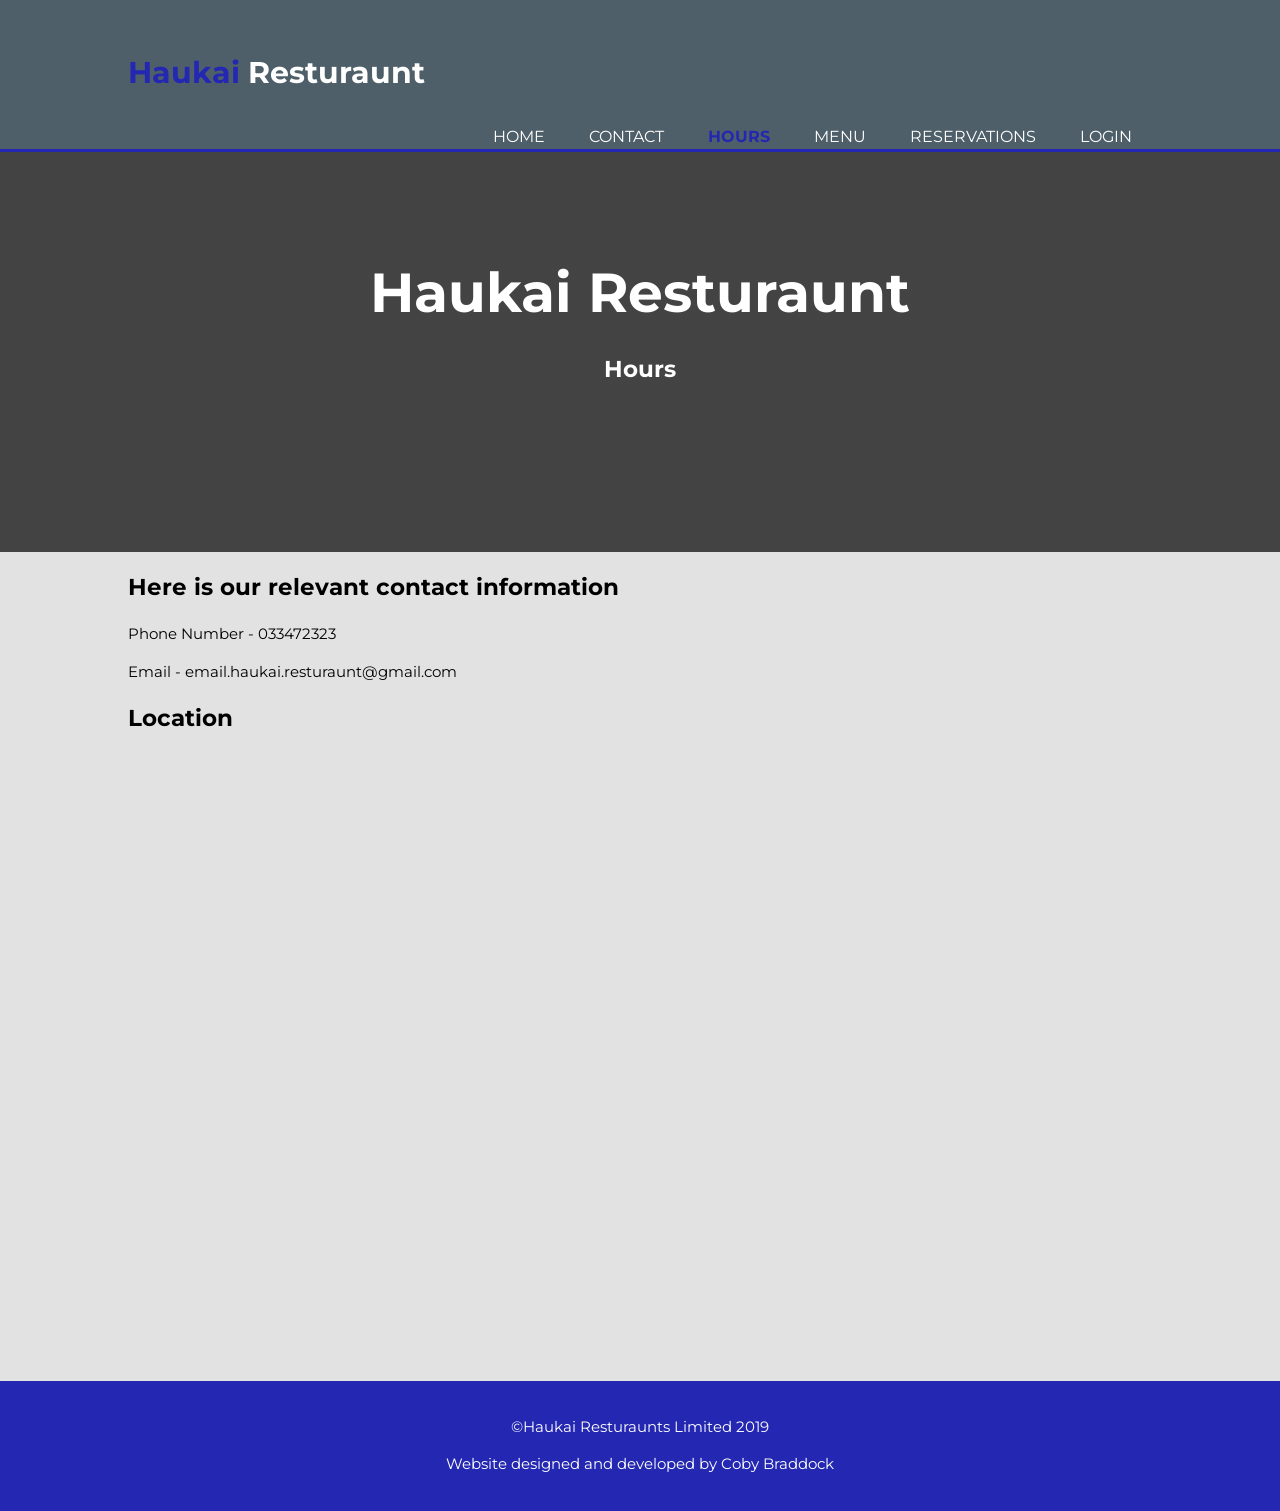
<file: index.html>
<!DOCTYPE html>
<html lang="en">
<head>
    <meta charset="UTF-8">
    <meta name="viewport" content="width=
    , initial-scale=1.0">
    <meta http-equiv="X-UA-Compatible" content="ie=edge">
    <link rel="stylesheet" type="text/css" href="/css/styles.css">


    <!-- Global Site Tag (gtag.js) - Google Analytics -->
    <script async src="https://www.googletagmanager.com/gtag/js?id=UA-142126205-1"></script>
    <script>
    window.dataLayer = window.dataLayer || [];
    function gtag(){dataLayer.push(arguments);}
    gtag('js', new Date());
    gtag('config', 'UA-142126205-1');
    </script>


    <title>Haukai Resturaunt - Hours</title>
</head>
<body>
    <header>
        <div class="container">
            <div id="branding">
                <h1><span class="highlight">Haukai </span>Resturaunt</h1>
            </div>
            <nav>
                <ul>
                    <li><a href="index.html">Home</a></li>
                    <li><a href="contact.html">Contact</a></li>
                    <li class="current"><a href="hours.html">Hours</a></li>
                    <li><a href="menu.html">Menu</a></li>
                    <li><a href="reservations.html">Reservations</a></li>
                    <li><a href="login.html">Login</a></li>
                </ul>
            </nav>
        </div>
    </header>
    <section id="showcase">
        <div class="container">
            <h1>Haukai Resturaunt</h1>
            <h2>Hours</h2>
        </div>
    </section>

    <section id="resturaunt-hours">
        <div class="container">
            <h1>Here is our relevant contact information</h1>
            <p>Phone Number - 033472323</p>
            <p>Email - email.haukai.resturaunt@gmail.com</p>
            <h2>Location</h2>
            <iframe src="https://calendar.google.com/calendar/embed?src=sta9qm27blnqh2c8olru7dni28%40group.calendar.google.com&ctz=Pacific%2FAuckland" style="border: 0" width="800" height="600" frameborder="0" scrolling="no" alt=""></iframe>
        </div>
    </section>

    <footer>
        <p>©Haukai Resturaunts Limited 2019</p>
        <p>Website designed and developed by Coby Braddock</p>
    </footer>
                       

    
</body>
</html>
</file>
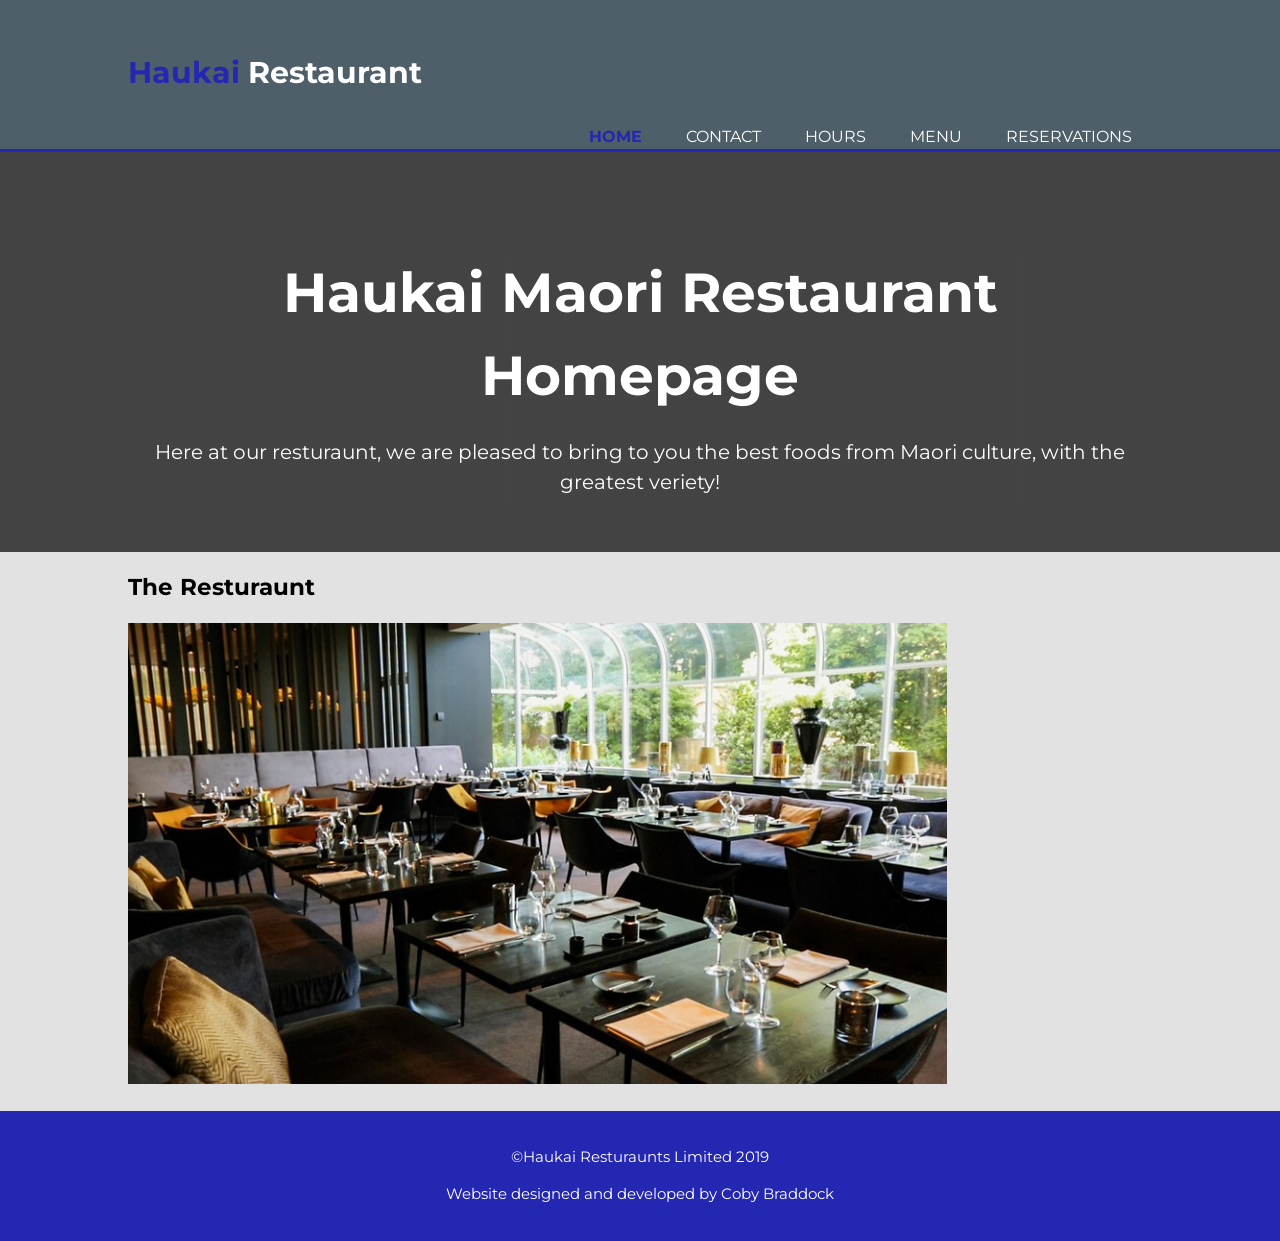
<file: Haukai-Website/index.html>
<!DOCTYPE html>
<html lang="en">
<head>
    <meta charset="UTF-8">
    <meta name="viewport" content="width=
    , initial-scale=1.0">
    <meta http-equiv="X-UA-Compatible" content="ie=edge">
    <link rel="stylesheet" type="text/css" href="css/styles.css">
    <title>Haukai Restaurant - Home</title>
</head>
<body>
    <header>
        <div class="container">
            <div id="branding">
                <h1><span class="highlight">Haukai </span>Restaurant</h1>
            </div>
            <nav>
                <ul>
                    <li class="current"><a href="index.html">Home</a></li>
                    <li><a href="contact.html">Contact</a></li>
                    <li><a href="hours.html">Hours</a></li>
                    <li><a href="menu.html">Menu</a></li>
                    <li><a href="reservations.html">Reservations</a></li>
                </ul>
            </nav>
        </div>
    </header>

    <section id="showcase">
        <div class="container">
            <h1>Haukai Maori Restaurant Homepage</h1>
            <p>Here at our resturaunt, we are pleased to bring to you the best foods from Maori culture, with the greatest veriety!</p>
        </div>
    </section>

    <section id="resturaunt-pic">
        <div class="container">
            <h1>The Resturaunt</h1>
            <img src="images/Restaurant.jpg" alt="picture of Haukai Resturant">
        </div>
    </section>
    
    <footer>
        <p>©Haukai Resturaunts Limited 2019</p>
        <p>Website designed and developed by Coby Braddock</p>
    </footer>
                       
    
</body>
</html>
</file>
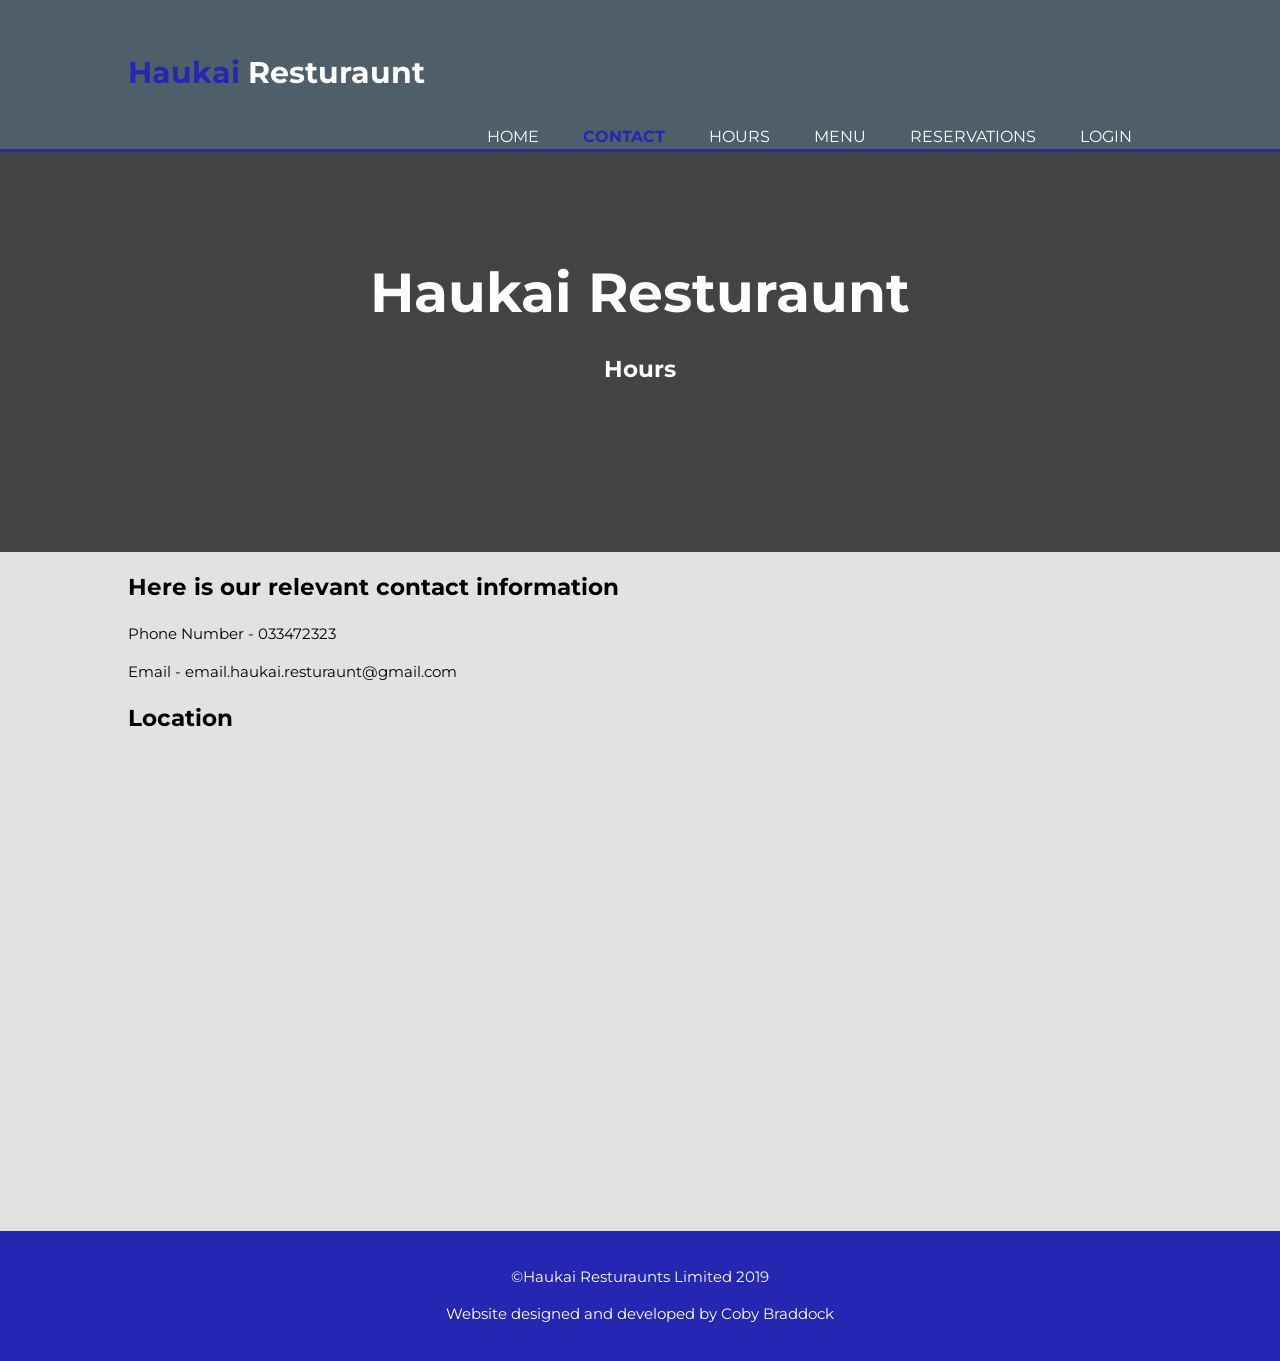
<file: contact.html>
<!DOCTYPE html>
<html lang="en">
<head>
    <meta charset="UTF-8">
    <meta name="viewport" content="width=
    , initial-scale=1.0">
    <meta http-equiv="X-UA-Compatible" content="ie=edge">
    <link rel="stylesheet" type="text/css" href="css/styles.css">
    <title>Haukai Resturaunt - Contact</title>
</head>
<body>
    <header>
        <div class="container">
            <div id="branding">
                <h1><span class="highlight">Haukai </span>Resturaunt</h1>
            </div>
            <nav>
                <ul>
                    <li><a href="/index.html">Home</a></li>
                    <li class="current"><a href="/contact.html">Contact</a></li>
                    <li><a href="hours.html">Hours</a></li>
                    <li><a href="menu.html">Menu</a></li>
                    <li><a href="reservations.html">Reservations</a></li>
                    <li><a href="login.html">Login</a></li>
                </ul>
            </nav>
        </div>
    </header>

    <section id="showcase">
        <div class="container">
            <h1>Haukai Resturaunt</h1>
            <h2>Hours</h2>
        </div>
    </section>
            

    <section id="resturaunt-location">
        <div class="container">
            <h1>Here is our relevant contact information</h1>
            <p>Phone Number - 033472323</p>
            <p>Email - email.haukai.resturaunt@gmail.com</p>
            <h2>Location</h2>
            <iframe src="https://www.google.com/maps/embed?pb=!1m18!1m12!1m3!1d23264.43873153125!2d171.69501185417172!3d-43.208339055229146!2m3!1f0!2f0!3f0!3m2!1i1024!2i768!4f13.1!3m3!1m2!1s0x0%3A0x74abce2eaf9ca846!2sTawhai+House!5e0!3m2!1sen!2snz!4v1557717153863!5m2!1sen!2snz" width="600" height="450" frameborder="0" style="border:0" allowfullscreen></iframe>
        </div>
    </section>

    <footer>
        <p>©Haukai Resturaunts Limited 2019</p>
        <p>Website designed and developed by Coby Braddock</p>
    </footer>
                       
</body>
</html>
</file>
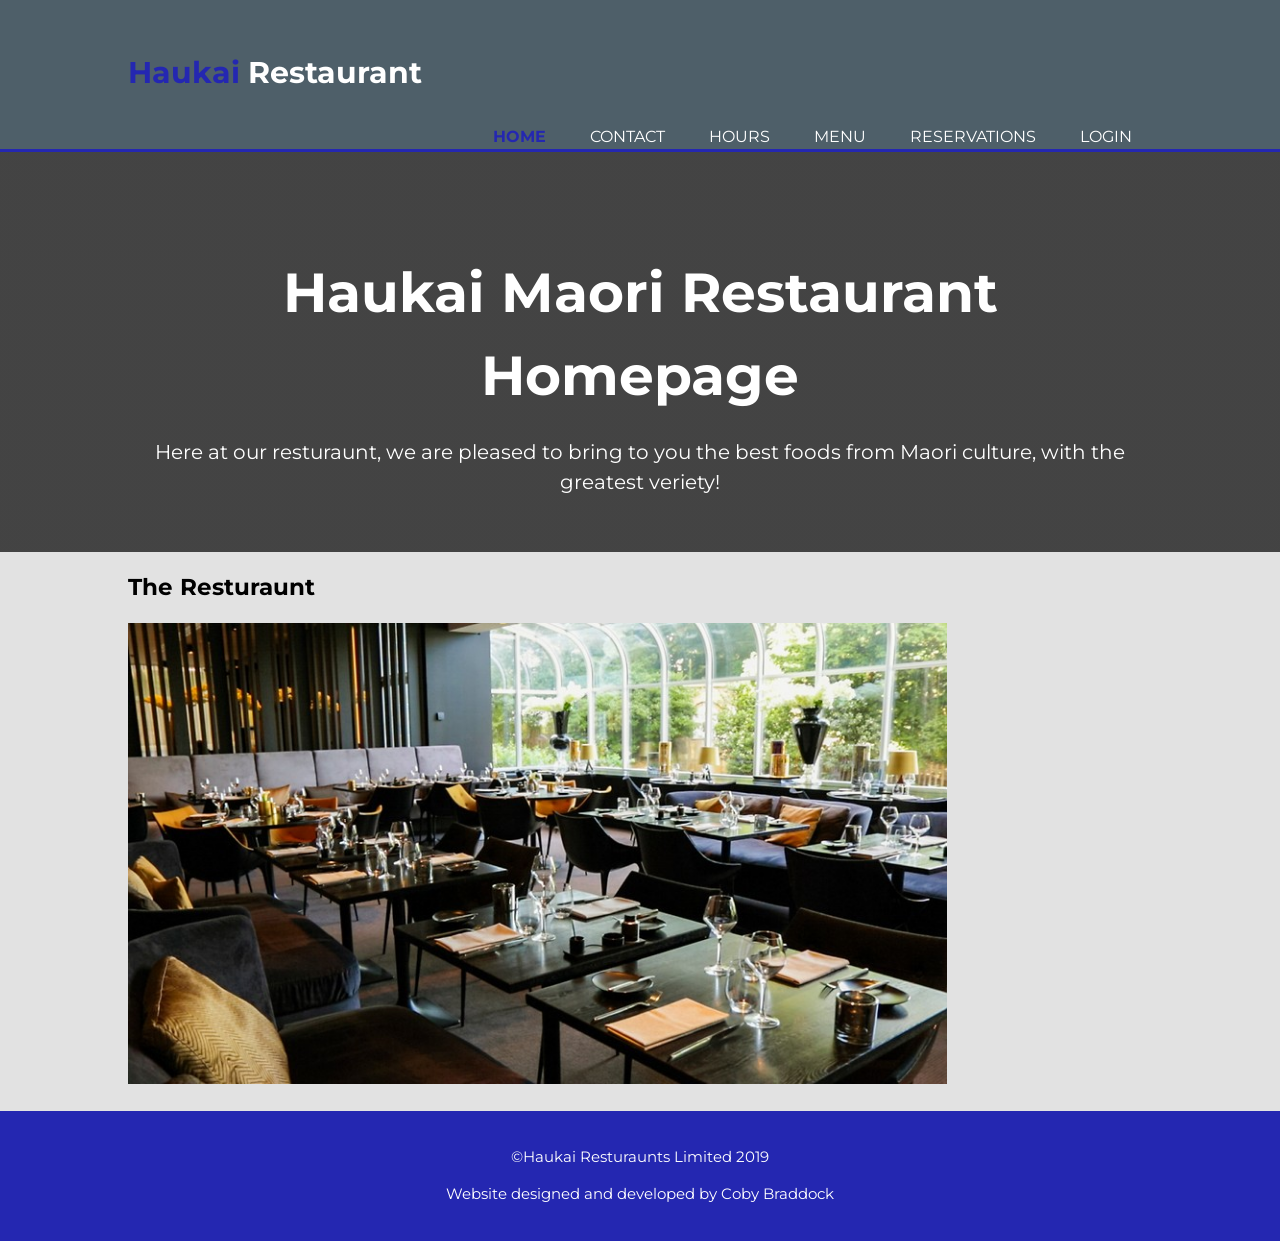
<file: home.html>
<!DOCTYPE html>
<html lang="en">
<head>
    <meta charset="UTF-8">
    <meta name="viewport" content="width=
    , initial-scale=1.0">
    <meta http-equiv="X-UA-Compatible" content="ie=edge">
    <link rel="stylesheet" type="text/css" href="/css/styles.css">
    <title>Haukai Restaurant - Home</title>
</head>
<body>
    <header>
        <div class="container">
            <div id="branding">
                <h1><span class="highlight">Haukai </span>Restaurant</h1>
            </div>
            <nav>
                <ul>
                    <li class="current"><a href="index.html">Home</a></li>
                    <li><a href="contact.html">Contact</a></li>
                    <li><a href="hours.html">Hours</a></li>
                    <li><a href="menu.html">Menu</a></li>
                    <li><a href="reservations.html">Reservations</a></li>
                    <li><a href="login.html">Login</a></li>
                </ul>
            </nav>
        </div>
    </header>

    <section id="showcase">
        <div class="container">
            <h1>Haukai Maori Restaurant Homepage</h1>
            <p>Here at our resturaunt, we are pleased to bring to you the best foods from Maori culture, with the greatest veriety!</p>
        </div>
    </section>

    <section id="resturaunt-pic">
        <div class="container">
            <h1>The Resturaunt</h1>
            <img src="images/Restaurant.jpg" alt="picture of Haukai Resturant">
        </div>
    </section>
    
    <footer>
        <p>©Haukai Resturaunts Limited 2019</p>
        <p>Website designed and developed by Coby Braddock</p>
    </footer>
                       
    
</body>
</html>
</file>
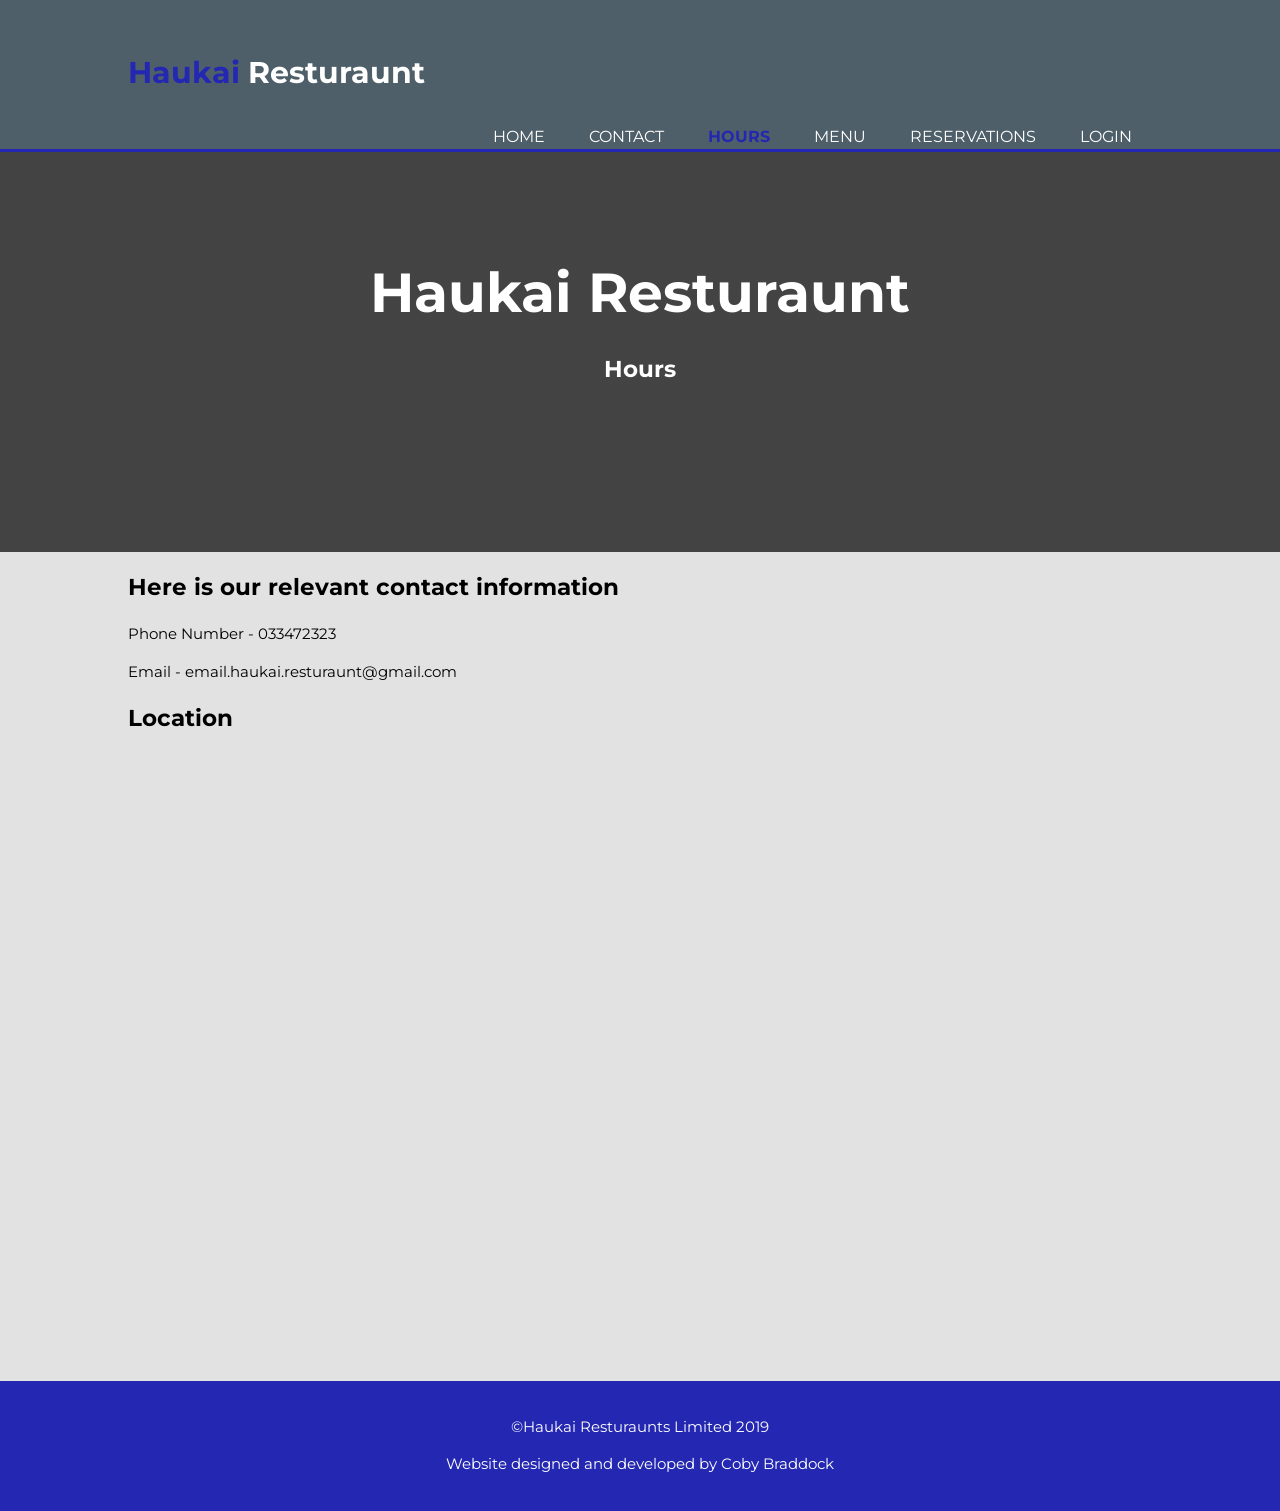
<file: hours.html>
<!DOCTYPE html>
<html lang="en">
<head>
    <meta charset="UTF-8">
    <meta name="viewport" content="width=
    , initial-scale=1.0">
    <meta http-equiv="X-UA-Compatible" content="ie=edge">
    <link rel="stylesheet" type="text/css" href="/css/styles.css">
    <title>Haukai Resturaunt - Hours</title>
</head>
<body>
    <header>
        <div class="container">
            <div id="branding">
                <h1><span class="highlight">Haukai </span>Resturaunt</h1>
            </div>
            <nav>
                <ul>
                    <li><a href="index.html">Home</a></li>
                    <li><a href="contact.html">Contact</a></li>
                    <li class="current"><a href="hours.html">Hours</a></li>
                    <li><a href="menu.html">Menu</a></li>
                    <li><a href="reservations.html">Reservations</a></li>
                    <li><a href="login.html">Login</a></li>
                </ul>
            </nav>
        </div>
    </header>
    <section id="showcase">
        <div class="container">
            <h1>Haukai Resturaunt</h1>
            <h2>Hours</h2>
        </div>
    </section>

    <section id="resturaunt-hours">
        <div class="container">
            <h1>Here is our relevant contact information</h1>
            <p>Phone Number - 033472323</p>
            <p>Email - email.haukai.resturaunt@gmail.com</p>
            <h2>Location</h2>
            <iframe src="https://calendar.google.com/calendar/embed?src=sta9qm27blnqh2c8olru7dni28%40group.calendar.google.com&ctz=Pacific%2FAuckland" style="border: 0" width="800" height="600" frameborder="0" scrolling="no" alt=""></iframe>
        </div>
    </section>

    <footer>
        <p>©Haukai Resturaunts Limited 2019</p>
        <p>Website designed and developed by Coby Braddock</p>
    </footer>
                       

    
</body>
</html>
</file>
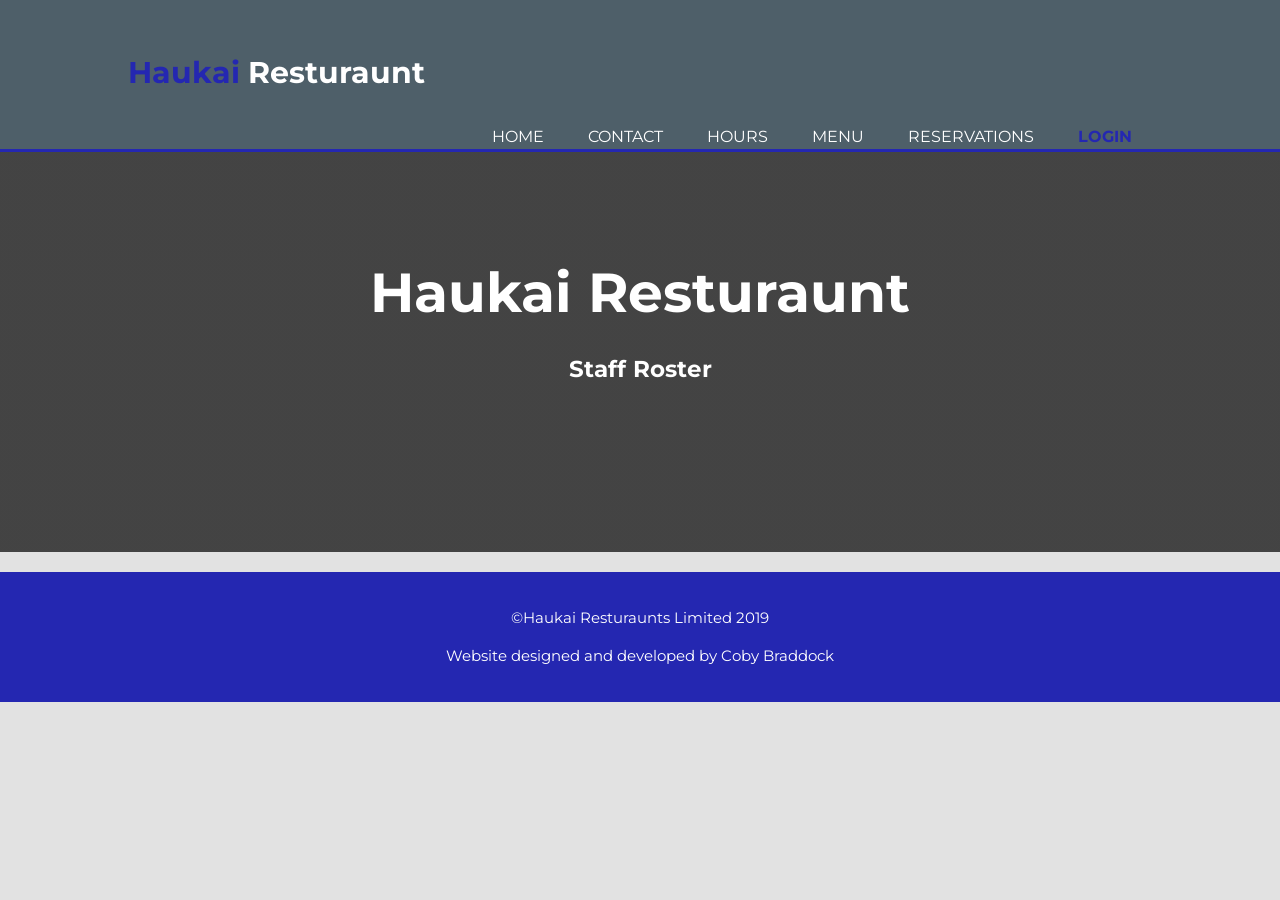
<file: login.html>
<!DOCTYPE html>
<html lang="en">
<head>
    <meta charset="UTF-8">
    <meta name="viewport" content="width=
    , initial-scale=1.0">
    <meta http-equiv="X-UA-Compatible" content="ie=edge">
    <link rel="stylesheet" type="text/css" href="/css/styles.css">
    <title>Haukai Resturaunt - Contact</title>
</head>
<body>
    <header>
        <div class="container">
            <div id="branding">
                <h1><span class="highlight">Haukai </span>Resturaunt</h1>
            </div>
            <nav>
                <ul>
                    <li><a href="index.html">Home</a></li>
                    <li><a href="contact.html">Contact</a></li>
                    <li><a href="hours.html">Hours</a></li>
                    <li><a href="menu.html">Menu</a></li>
                    <li><a href="reservations.html">Reservations</a></li>
                    <li class="current"><a href="login.html">Login</a></li>
                    
                </ul>
            </nav>
        </div>
    </header>

    <section id="showcase">
        <div class="container">
            <h1>Haukai Resturaunt</h1>
            <h2>Staff Roster</h2>
        </div>
    </section>
            

    <section id="resturaunt-location">
        <div class="container">
        </div>
    </section>

    <footer>
        <p>©Haukai Resturaunts Limited 2019</p>
        <p>Website designed and developed by Coby Braddock</p>
    </footer>
                       
</body>
</html>
</file>
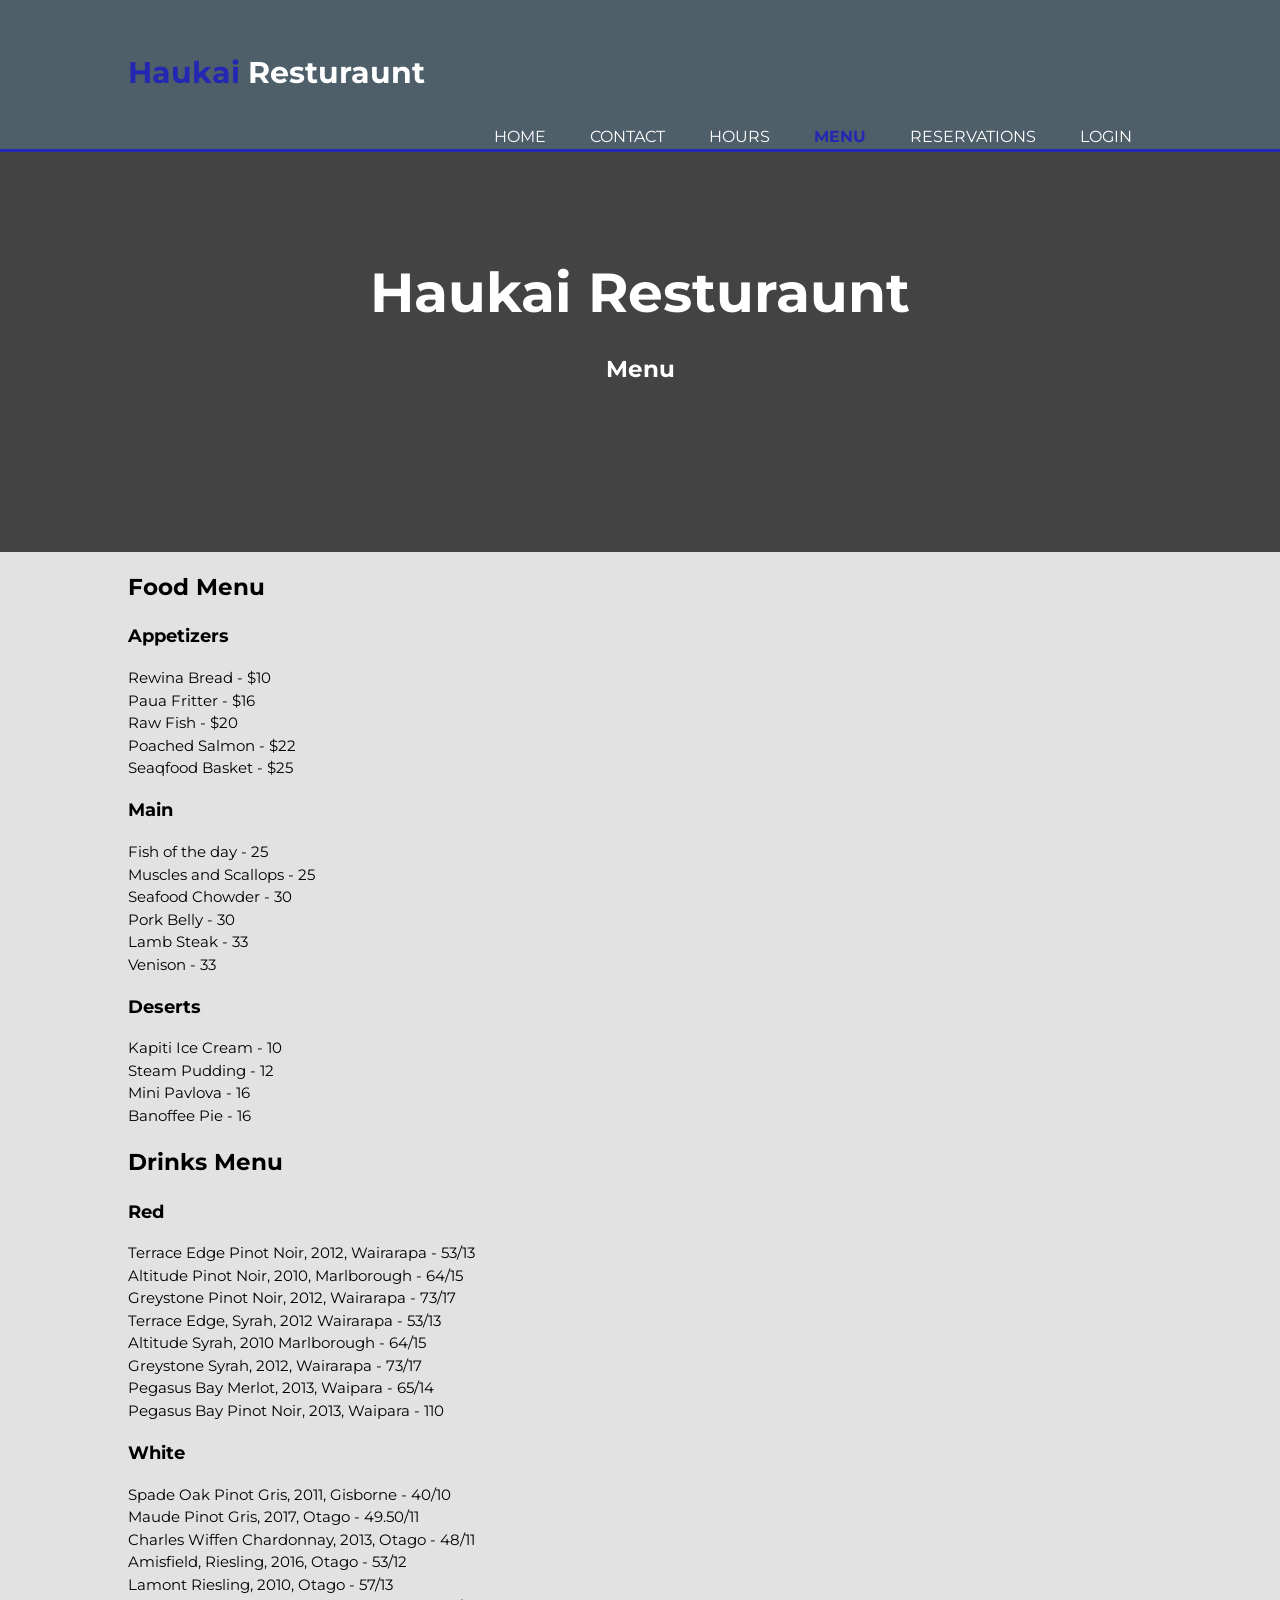
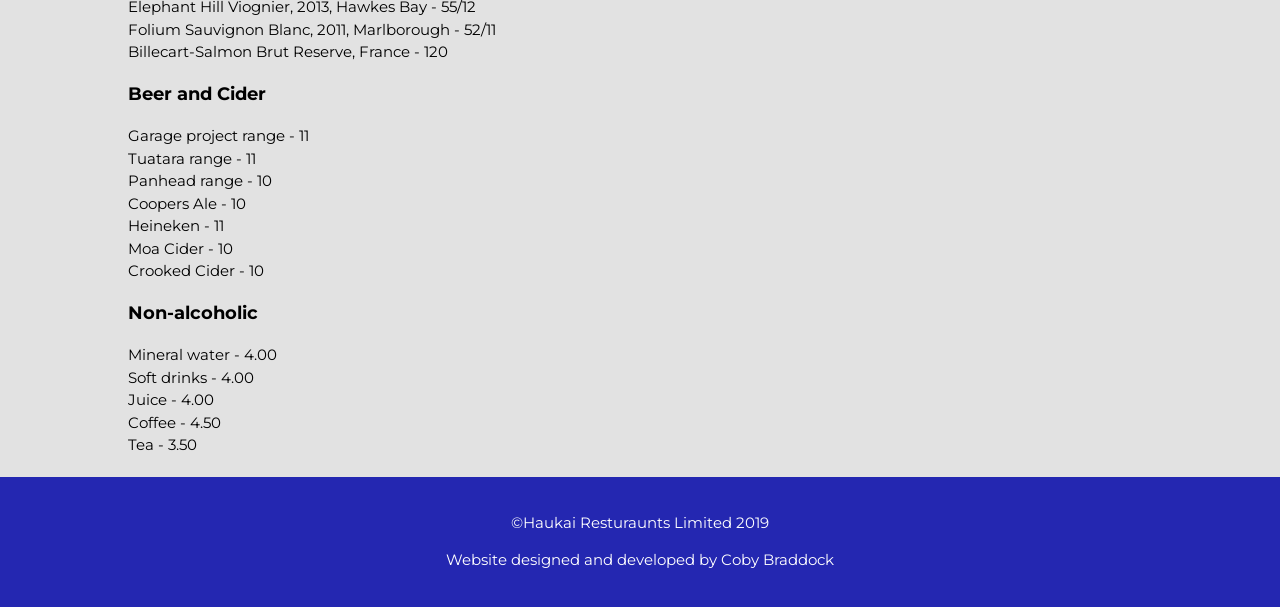
<file: menu.html>
<!DOCTYPE html>
<html lang="en">
<head>
    <meta charset="UTF-8">
    <meta name="viewport" content="width=
    , initial-scale=1.0">
    <meta http-equiv="X-UA-Compatible" content="ie=edge">
    <link rel="stylesheet" type="text/css" href="/css/styles.css">
    <title>Haukai Resturaunt - Menu</title>
</head>
<body>
    <header>
        <div class="container">
            <div id="branding">
                <h1><span class="highlight">Haukai </span>Resturaunt</h1>
            </div>
            <nav>
                <ul>
                    <li><a href="index.html">Home</a></li>
                    <li><a href="contact.html">Contact</a></li>
                    <li><a href="hours.html">Hours</a></li>
                    <li class="current"><a href="menu.html">Menu</a></li>
                    <li><a href="reservations.html">Reservations</a></li>
                    <li><a href="login.html">Login</a></li>
                </ul>
            </nav>
        </div>
    </header>

    <section id="showcase">
        <div class="container">
            <h1>Haukai Resturaunt</h1>
            <h2>Menu</h2>
        </div>
    </section>

    <section id="menu">
        <div class="container">
            <h1>Food Menu</h1>
            <h3>Appetizers</h3>
            <ul>
                <li>Rewina Bread - $10</li>
                <li>Paua Fritter - $16</li>
                <li>Raw Fish - $20</li>
                <li>Poached Salmon - $22</li>
                <li>Seaqfood Basket - $25</li>
            </ul>

            <h3>Main</h3>
            <ul>
                <li>Fish of the day - 25</li>
                <li>Muscles and Scallops - 25</li>
                <li>Seafood Chowder - 30</li>
                <li>Pork Belly - 30</li>
                <li>Lamb Steak - 33</li>
                <li>Venison - 33</li>
            </ul>

            <h3>Deserts</h3>
            <ul>
                <li>Kapiti Ice Cream - 10</li>
                <li>Steam Pudding - 12</li>
                <li>Mini Pavlova - 16</li>
                <li>Banoffee Pie - 16</li>
            </ul>

            <h1>Drinks Menu</h1>
            
            
            <h3>Red</h3>
            <ul>
                <li>Terrace Edge Pinot Noir, 2012, Wairarapa - 53/13</li>
                <li>Altitude Pinot Noir, 2010, Marlborough - 64/15</li>
                <li>Greystone Pinot Noir, 2012, Wairarapa - 73/17</li>
                <li>Terrace Edge, Syrah, 2012 Wairarapa - 53/13</li>
                <li>Altitude Syrah, 2010 Marlborough - 64/15</li>
                <li>Greystone Syrah, 2012, Wairarapa - 73/17</li>
                <li>Pegasus Bay Merlot, 2013, Waipara - 65/14</li>
                <li>Pegasus Bay Pinot Noir, 2013, Waipara - 110</li>
            </ul>

            <h3>White</h3>
            <ul>
                <li>Spade Oak Pinot Gris, 2011, Gisborne - 40/10</li>
                <li>Maude Pinot Gris, 2017, Otago - 49.50/11</li>
                <li>Charles Wiffen Chardonnay, 2013, Otago - 48/11</li>
                <li>Amisfield, Riesling, 2016, Otago - 53/12</li>
                <li>Lamont Riesling, 2010, Otago - 57/13</li>
                <li>Elephant Hill Viognier, 2013, Hawkes Bay - 55/12</li>
                <li>Folium Sauvignon Blanc, 2011, Marlborough - 52/11</li>
                <li>Billecart-Salmon Brut Reserve, France - 120</li>
            </ul>

            <h3>Beer and Cider</h3>
            <ul>
                <li>Garage project range - 11</li>
                <li>Tuatara range - 11</li>
                <li>Panhead range - 10</li>
                <li>Coopers Ale	- 10</li>
                <li>Heineken - 11</li>
                <li>Moa Cider - 10</li>
                <li>Crooked Cider - 10</li>
            </ul>

            <h3>Non-alcoholic</h3>
            <ul>
                <li>Mineral water - 4.00</li>
                <li>Soft drinks - 4.00</li>
                <li>Juice - 4.00</li>
                <li>Coffee - 4.50</li>
                <li>Tea - 3.50</li>
            </ul>

        </div>


    </section>

    <footer>
        <p>©Haukai Resturaunts Limited 2019</p>
        <p>Website designed and developed by Coby Braddock</p>
    </footer>
                   
    
</body>
</html>
</file>
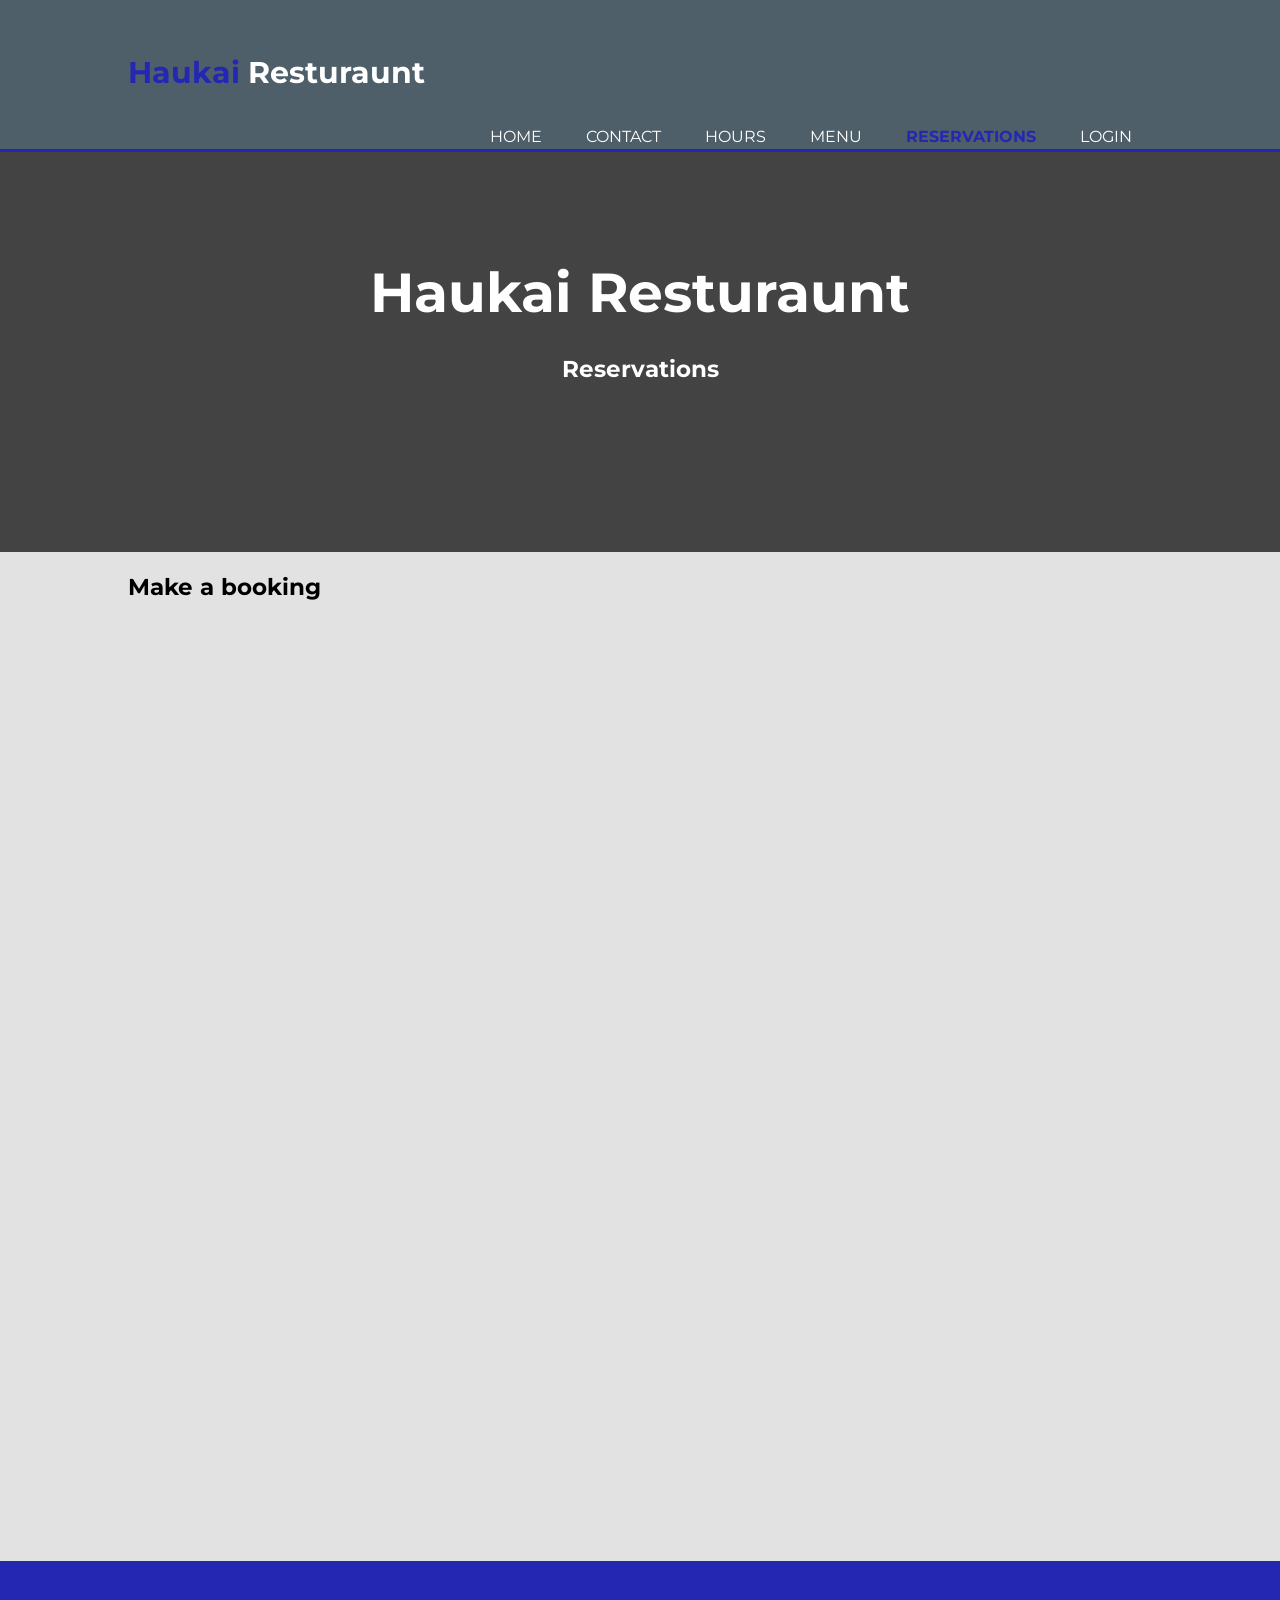
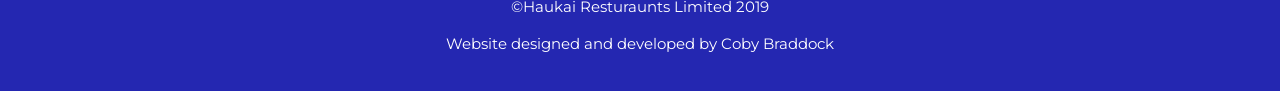
<file: reservations.html>
<!DOCTYPE html>
<html lang="en">
<head>
    <meta charset="UTF-8">
    <meta name="viewport" content="width=
    , initial-scale=1.0">
    <meta http-equiv="X-UA-Compatible" content="ie=edge">
    <link rel="stylesheet" type="text/css" href="/css/styles.css">
    <title>Haukai Resturaunt - Reservations</title>
</head>
<body>
    <header>
        <div class="container">
            <div id="branding">
                <h1><span class="highlight">Haukai </span>Resturaunt</h1>
            </div>
            <nav>
                <ul>
                    <li><a href="index.html">Home</a></li>
                    <li><a href="contact.html">Contact</a></li>
                    <li><a href="hours.html">Hours</a></li>
                    <li><a href="menu.html">Menu</a></li>
                    <li class="current"><a href="reservations.html">Reservations</a></li>
                    <li><a href="login.html">Login</a></li>
                </ul>
            </nav>
        </div>
    </header>

    <section id="showcase">
        <div class="container">
            <h1>Haukai Resturaunt</h1>
            <h2>Reservations</h2>
        </div>
    </section>

    <section id="booking-form">
        <div class="container">
            <h1>Make a booking</h1>
            <iframe src="https://docs.google.com/forms/d/e/1FAIpQLSeNi0QN_Wg1ryIfHzZTxAxO9BTge7xjxk8tFu4SbK5tpjigHw/viewform?embedded=true" width="640" height="911" frameborder="0" marginheight="0" marginwidth="0">Loading...</iframe>
        </div>
    </section>

    <footer>
        <p>©Haukai Resturaunts Limited 2019</p>
        <p>Website designed and developed by Coby Braddock</p>
    </footer>
                       
            
</body>
</html>
</file>
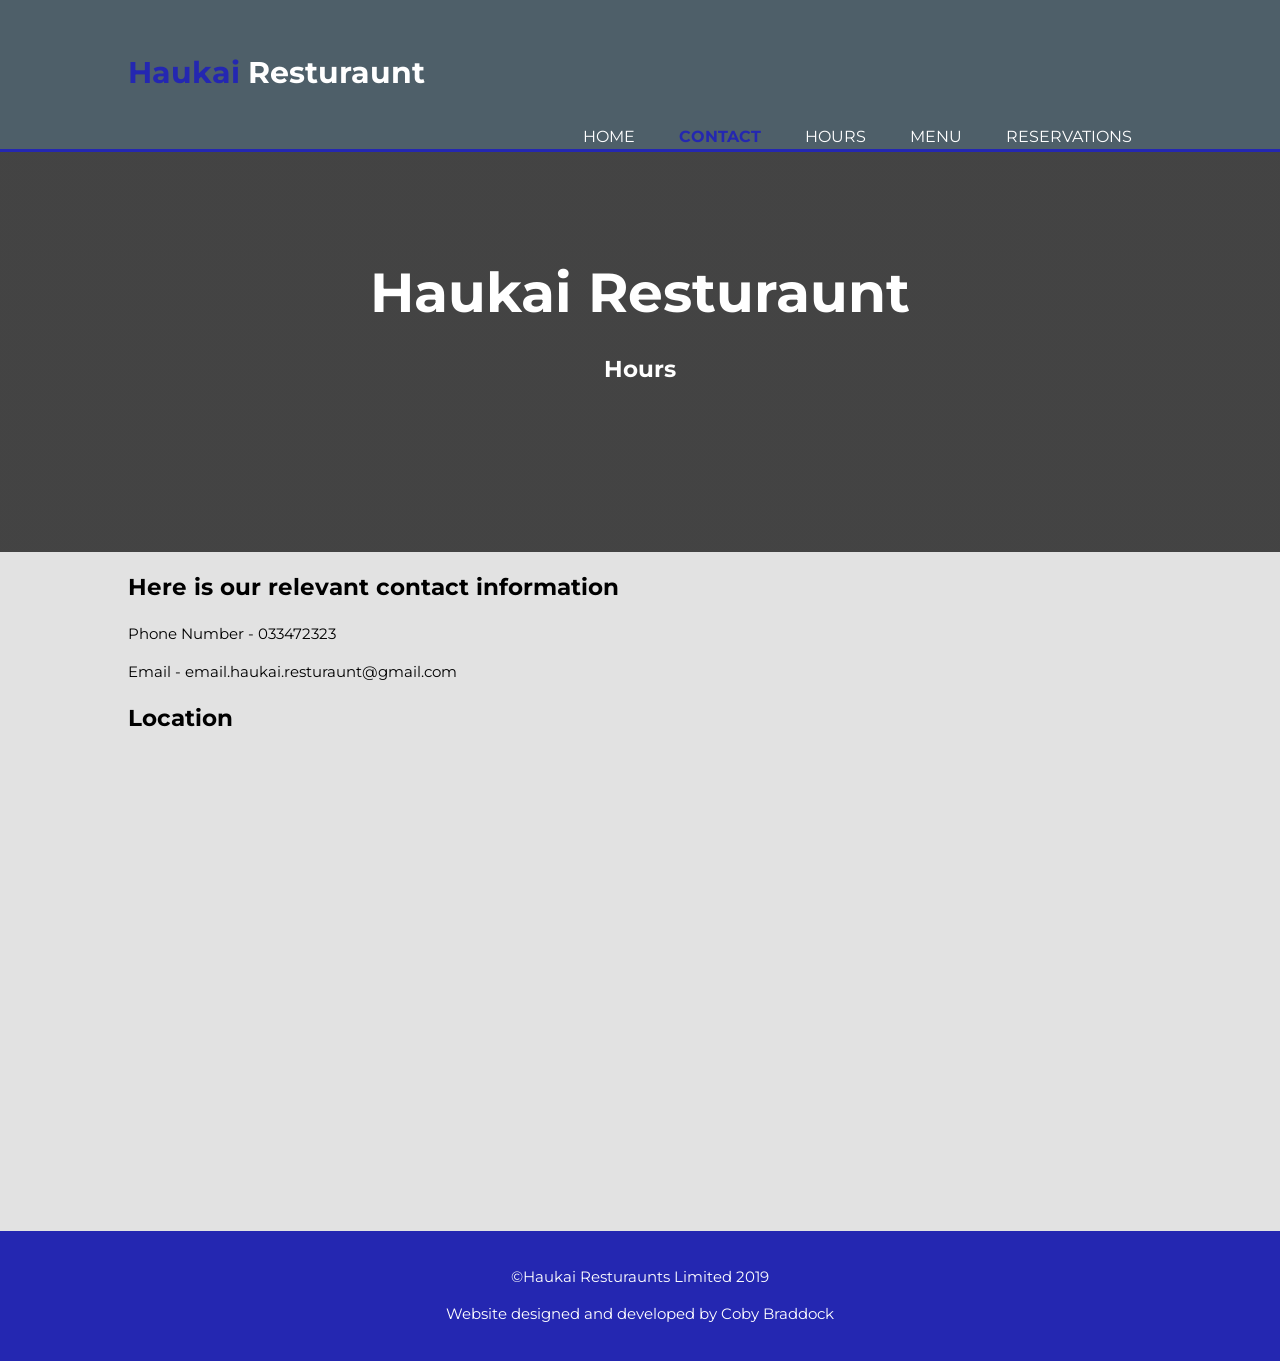
<file: Haukai-Website/contact.html>
<!DOCTYPE html>
<html lang="en">
<head>
    <meta charset="UTF-8">
    <meta name="viewport" content="width=
    , initial-scale=1.0">
    <meta http-equiv="X-UA-Compatible" content="ie=edge">
    <link rel="stylesheet" type="text/css" href="css/styles.css">
    <title>Haukai Resturaunt - Contact</title>
</head>
<body>
    <header>
        <div class="container">
            <div id="branding">
                <h1><span class="highlight">Haukai </span>Resturaunt</h1>
            </div>
            <nav>
                <ul>
                    <li><a href="index.html">Home</a></li>
                    <li class="current"><a href="contact.html">Contact</a></li>
                    <li><a href="hours.html">Hours</a></li>
                    <li><a href="menu.html">Menu</a></li>
                    <li><a href="reservations.html">Reservations</a></li>
                </ul>
            </nav>
        </div>
    </header>

    <section id="showcase">
        <div class="container">
            <h1>Haukai Resturaunt</h1>
            <h2>Hours</h2>
        </div>
    </section>
            

    <section id="resturaunt-location">
        <div class="container">
            <h1>Here is our relevant contact information</h1>
            <p>Phone Number - 033472323</p>
            <p>Email - email.haukai.resturaunt@gmail.com</p>
            <h2>Location</h2>
            <iframe src="https://www.google.com/maps/embed?pb=!1m18!1m12!1m3!1d23264.43873153125!2d171.69501185417172!3d-43.208339055229146!2m3!1f0!2f0!3f0!3m2!1i1024!2i768!4f13.1!3m3!1m2!1s0x0%3A0x74abce2eaf9ca846!2sTawhai+House!5e0!3m2!1sen!2snz!4v1557717153863!5m2!1sen!2snz" width="600" height="450" frameborder="0" style="border:0" allowfullscreen></iframe>
        </div>
    </section>

    <footer>
        <p>©Haukai Resturaunts Limited 2019</p>
        <p>Website designed and developed by Coby Braddock</p>
    </footer>
                       
</body>
</html>
</file>
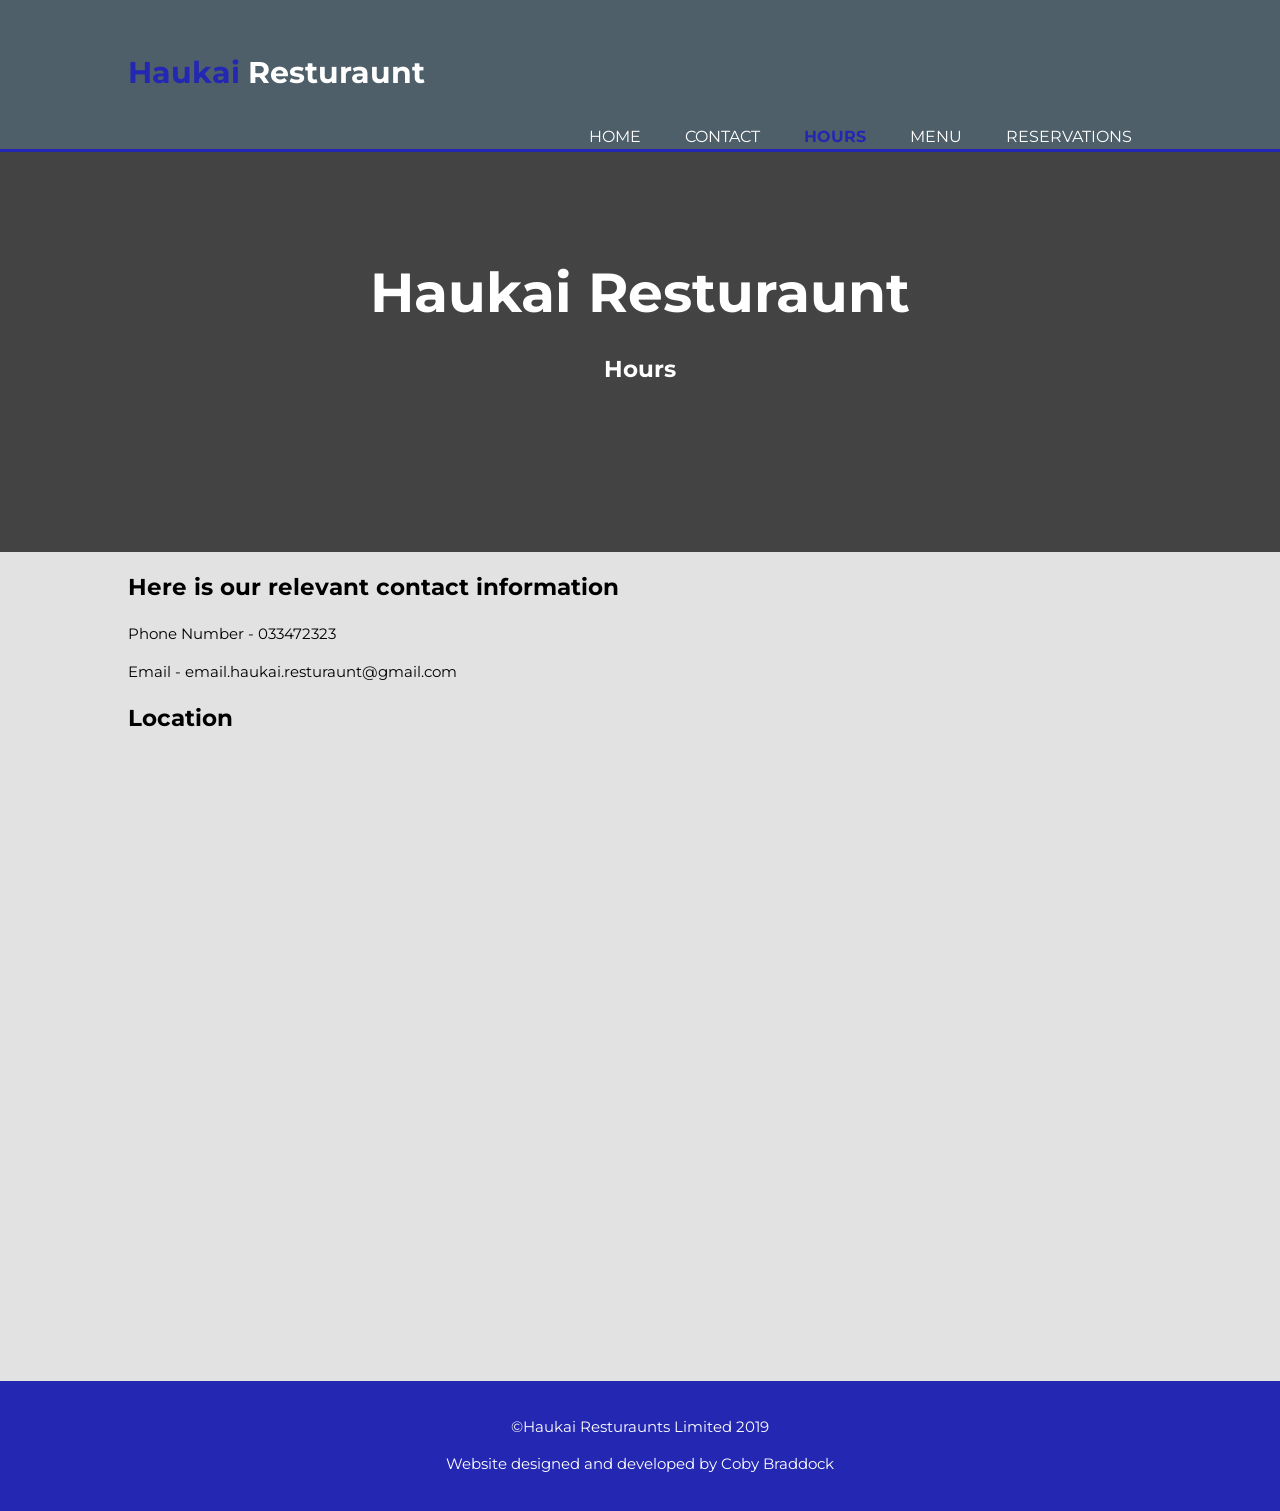
<file: Haukai-Website/hours.html>
<!DOCTYPE html>
<html lang="en">
<head>
    <meta charset="UTF-8">
    <meta name="viewport" content="width=
    , initial-scale=1.0">
    <meta http-equiv="X-UA-Compatible" content="ie=edge">
    <link rel="stylesheet" type="text/css" href="css/styles.css">
    <title>Haukai Resturaunt - Hours</title>
</head>
<body>
    <header>
        <div class="container">
            <div id="branding">
                <h1><span class="highlight">Haukai </span>Resturaunt</h1>
            </div>
            <nav>
                <ul>
                    <li><a href="index.html">Home</a></li>
                    <li><a href="contact.html">Contact</a></li>
                    <li class="current"><a href="hours.html">Hours</a></li>
                    <li><a href="menu.html">Menu</a></li>
                    <li><a href="reservations.html">Reservations</a></li>
                </ul>
            </nav>
        </div>
    </header>
    <section id="showcase">
        <div class="container">
            <h1>Haukai Resturaunt</h1>
            <h2>Hours</h2>
        </div>
    </section>

    <section id="resturaunt-hours">
        <div class="container">
            <h1>Here is our relevant contact information</h1>
            <p>Phone Number - 033472323</p>
            <p>Email - email.haukai.resturaunt@gmail.com</p>
            <h2>Location</h2>
            <iframe src="https://calendar.google.com/calendar/embed?src=sta9qm27blnqh2c8olru7dni28%40group.calendar.google.com&ctz=Pacific%2FAuckland" style="border: 0" width="800" height="600" frameborder="0" scrolling="no"></iframe>
        </div>
    </section>

    <footer>
        <p>©Haukai Resturaunts Limited 2019</p>
        <p>Website designed and developed by Coby Braddock</p>
    </footer>
                       

    
</body>
</html>
</file>
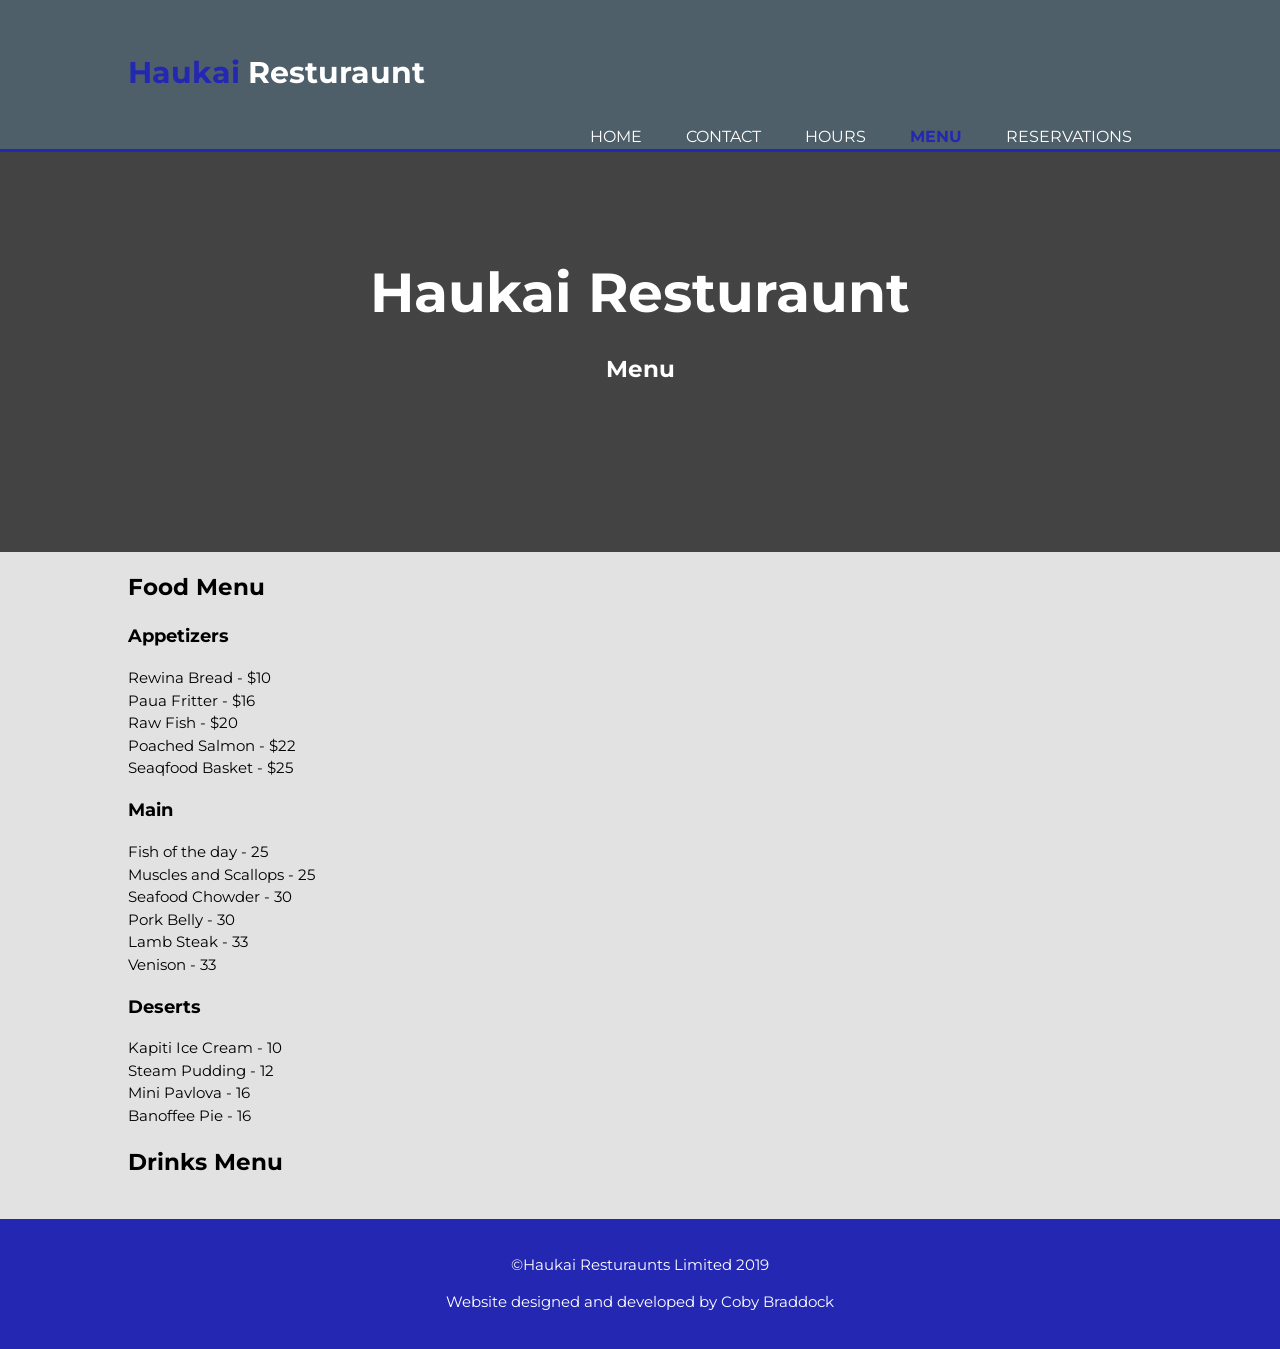
<file: Haukai-Website/menu.html>
<!DOCTYPE html>
<html lang="en">
<head>
    <meta charset="UTF-8">
    <meta name="viewport" content="width=
    , initial-scale=1.0">
    <meta http-equiv="X-UA-Compatible" content="ie=edge">
    <link rel="stylesheet" type="text/css" href="css/styles.css">
    <title>Haukai Resturaunt - Menu</title>
</head>
<body>
    <header>
        <div class="container">
            <div id="branding">
                <h1><span class="highlight">Haukai </span>Resturaunt</h1>
            </div>
            <nav>
                <ul>
                    <li><a href="index.html">Home</a></li>
                    <li><a href="contact.html">Contact</a></li>
                    <li><a href="hours.html">Hours</a></li>
                    <li class="current"><a href="menu.html">Menu</a></li>
                    <li><a href="reservations.html">Reservations</a></li>
                </ul>
            </nav>
        </div>
    </header>

    <section id="showcase">
        <div class="container">
            <h1>Haukai Resturaunt</h1>
            <h2>Menu</h2>
        </div>
    </section>

    <section id="menu">
        <div class="container">
            <h1>Food Menu</h1>
            <h3>Appetizers</h3>
            <ul>
                <li>Rewina Bread - $10</li>
                <li>Paua Fritter - $16</li>
                <li>Raw Fish - $20</li>
                <li>Poached Salmon - $22</li>
                <li>Seaqfood Basket - $25</li>
            </ul>

            <h3>Main</h3>
            <ul>
                <li>Fish of the day - 25</li>
                <li>Muscles and Scallops - 25</li>
                <li>Seafood Chowder - 30</li>
                <li>Pork Belly - 30</li>
                <li>Lamb Steak - 33</li>
                <li>Venison - 33</li>
            </ul>

            <h3>Deserts</h3>
            <ul>
                <li>Kapiti Ice Cream - 10</li>
                <li>Steam Pudding - 12</li>
                <li>Mini Pavlova - 16</li>
                <li>Banoffee Pie - 16</li>
            </ul>
            <h1>Drinks Menu</h1>
        </div>
    </section>

    <footer>
        <p>©Haukai Resturaunts Limited 2019</p>
        <p>Website designed and developed by Coby Braddock</p>
    </footer>
                   
    
</body>
</html>
</file>
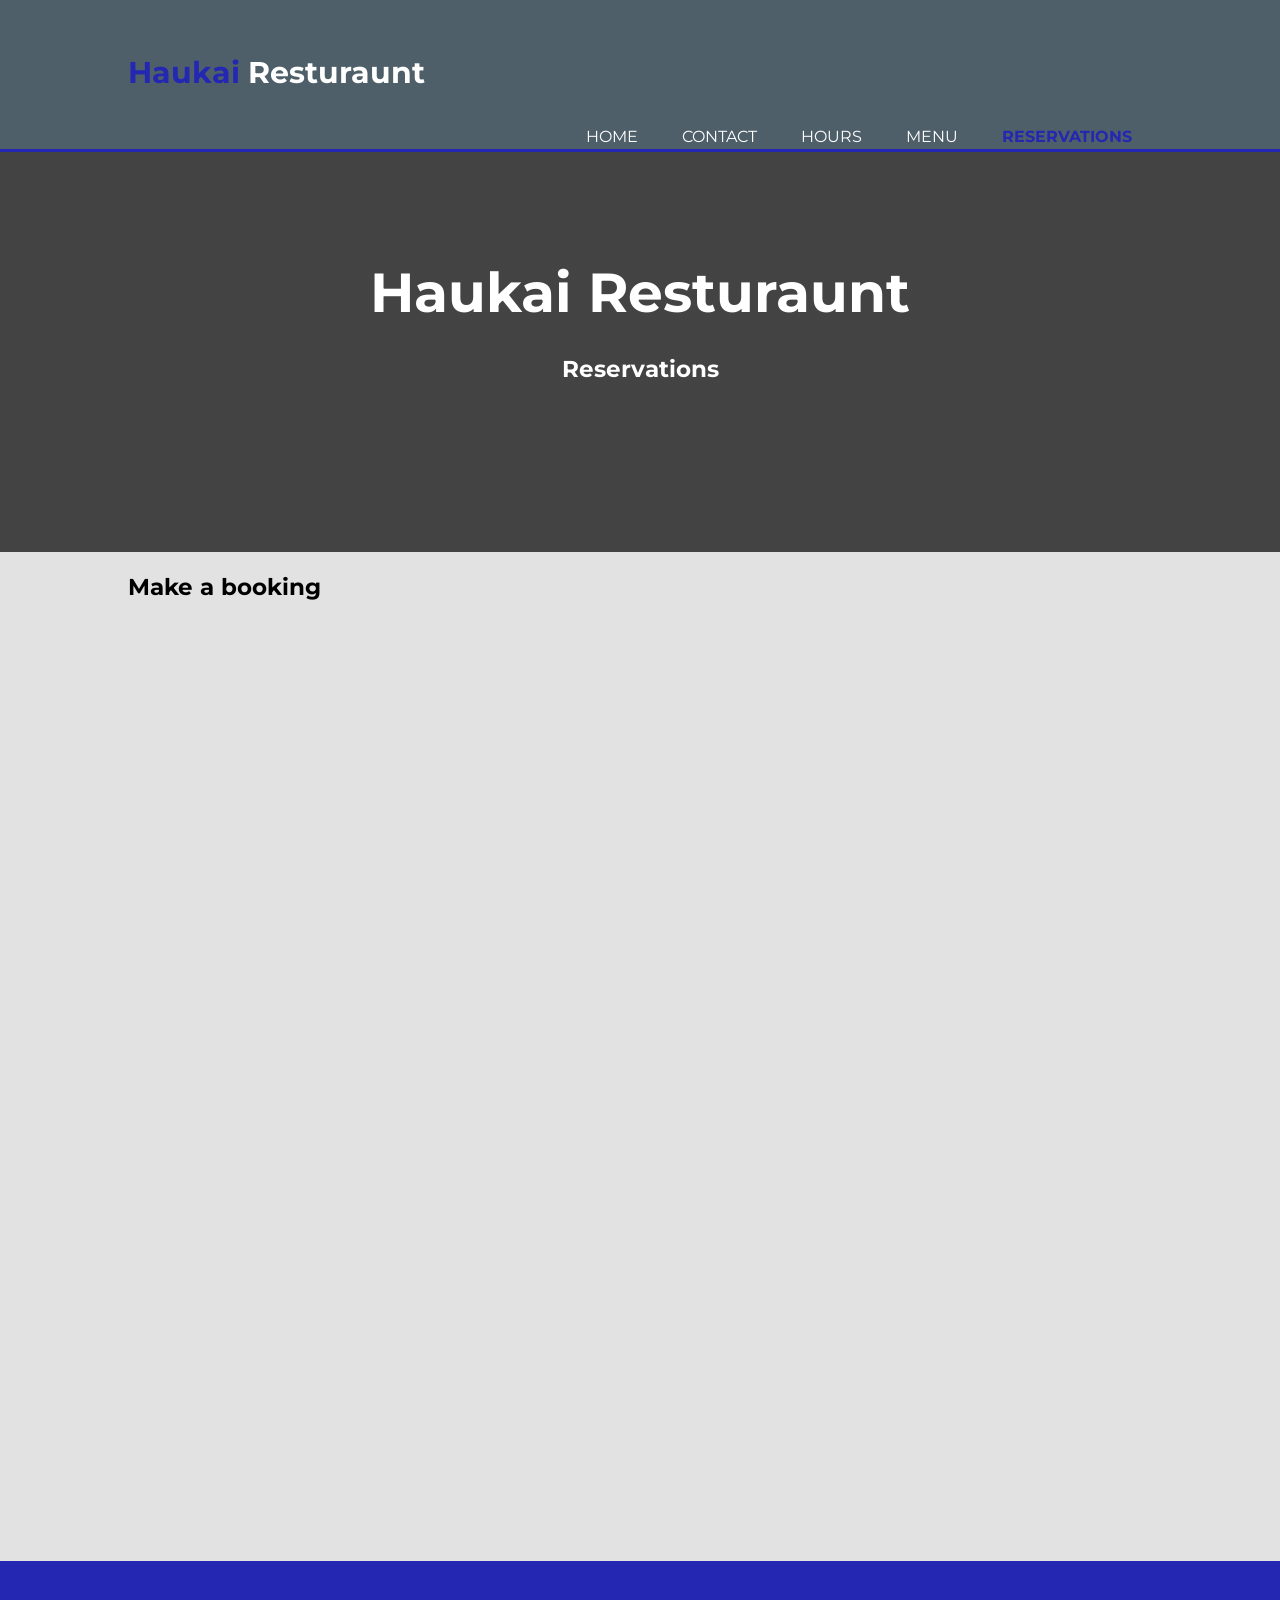
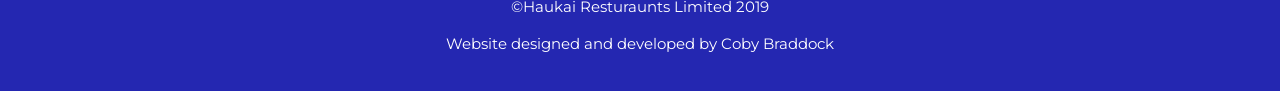
<file: Haukai-Website/reservations.html>
<!DOCTYPE html>
<html lang="en">
<head>
    <meta charset="UTF-8">
    <meta name="viewport" content="width=
    , initial-scale=1.0">
    <meta http-equiv="X-UA-Compatible" content="ie=edge">
    <link rel="stylesheet" type="text/css" href="css/styles.css">
    <title>Haukai Resturaunt - Reservations</title>
</head>
<body>
    <header>
        <div class="container">
            <div id="branding">
                <h1><span class="highlight">Haukai </span>Resturaunt</h1>
            </div>
            <nav>
                <ul>
                    <li><a href="index.html">Home</a></li>
                    <li><a href="contact.html">Contact</a></li>
                    <li><a href="hours.html">Hours</a></li>
                    <li><a href="menu.html">Menu</a></li>
                    <li class="current"><a href="reservations.html">Reservations</a></li>
                </ul>
            </nav>
        </div>
    </header>

    <section id="showcase">
        <div class="container">
            <h1>Haukai Resturaunt</h1>
            <h2>Reservations</h2>
        </div>
    </section>

    <section id="booking-form">
        <div class="container">
            <h1>Make a booking</h1>
            <iframe src="https://docs.google.com/forms/d/e/1FAIpQLSeNi0QN_Wg1ryIfHzZTxAxO9BTge7xjxk8tFu4SbK5tpjigHw/viewform?embedded=true" width="640" height="911" frameborder="0" marginheight="0" marginwidth="0">Loading...</iframe>
        </div>
    </section>

    <footer>
        <p>©Haukai Resturaunts Limited 2019</p>
        <p>Website designed and developed by Coby Braddock</p>
    </footer>
                       
            
</body>
</html>
</file>
<file: css/styles.css>
@import url("https://fonts.googleapis.com/css?family=Montserrat:400,600");

body{
    font-family: "Montserrat", Arial, Helvetica, sans-serif, sans-serif;
    font-size: 15px;
    line-height: 1.5;
    padding: 0;
    margin: 0;
    background-color: rgb(226, 226, 226);
}

/* Global */

.container{
    width: 80%;
    margin: auto;
    overflow: hidden;
}

ul{
    padding: 0;
    margin: 0;
}

.button_1{
   height: 38px;
   background: #2427b1; 
   border: none;
   padding-left: 20px;
   padding-right: 20px;
   color: white;
}

.dark{
    padding: 25px;
    background: rgb(78, 95, 105);
    color: white;
    margin-top: 10px;
    margin-bottom: 10px;
}


/* Header */

header{
    background: rgb(78, 95, 105);
    color: white;
    padding-top: 30px;
    min-height: 70px;
    border-bottom: #2427b1 3px solid;
}

header a{
    color: white;
    text-decoration: none;
    text-transform: uppercase;
    font-size: 16px;
}

header li{
    display: inline;
    padding: 0 20px 0 20px;
}

header#branding{
    float: left;
}

header#branding h1{
    margin: 0;
}

header nav{
    float: right;
    margin-top: 10px;
}

header .highlight, header .current a{
    color: #2427b1;
    font-weight: bold;
}

header a:hover{
    color: #cccccc;
    font-weight: bold;
}

/* Showcase */

#showcase{
    min-height: 400px;
    background: linear-gradient( rgba(0, 0, 0, 0.7), rgba(0, 0, 0, 0.7));
    text-align: center;
    color: white;
}

#showcase h1{
    margin-top: 100px;
    font-size: 55px;
    margin-bottom: 10px;
}

#showcase p{
    font-size: 20px;
}

#resturaunt-pic .container img {
    max-width: 80%;
}

#booking-form .container iframe{
    max-width: 100%
}

#resturaunt-location .container iframe{
    max-width: 100%
}

#resturaunt-hours .container iframe{
    max-width: 100%
}

/* footer */

footer{
    padding: 20px;
    margin-top: 20px;
    color: white;
    background-color: #2427b1;
    text-align: center;
}
</file>
<file: Haukai-Website/css/styles.css>
@import url("https://fonts.googleapis.com/css?family=Montserrat:400,600");

body{
    font-family: "Montserrat", Arial, Helvetica, sans-serif, sans-serif;
    font-size: 15px;
    line-height: 1.5;
    padding: 0;
    margin: 0;
    background-color: rgb(226, 226, 226);
}

/* Global */

.container{
    width: 80%;
    margin: auto;
    overflow: hidden;
}

ul{
    padding: 0;
    margin: 0;
}

.button_1{
   height: 38px;
   background: #2427b1; 
   border: none;
   padding-left: 20px;
   padding-right: 20px;
   color: white;
}

.dark{
    padding: 25px;
    background: rgb(78, 95, 105);
    color: white;
    margin-top: 10px;
    margin-bottom: 10px;
}


/* Header */

header{
    background: rgb(78, 95, 105);
    color: white;
    padding-top: 30px;
    min-height: 70px;
    border-bottom: #2427b1 3px solid;
}

header a{
    color: white;
    text-decoration: none;
    text-transform: uppercase;
    font-size: 16px;
}

header li{
    display: inline;
    padding: 0 20px 0 20px;
}

header#branding{
    float: left;
}

header#branding h1{
    margin: 0;
}

header nav{
    float: right;
    margin-top: 10px;
}

header .highlight, header .current a{
    color: #2427b1;
    font-weight: bold;
}

header a:hover{
    color: #cccccc;
    font-weight: bold;
}

/* Showcase */

#showcase{
    min-height: 400px;
    background: linear-gradient( rgba(0, 0, 0, 0.7), rgba(0, 0, 0, 0.7));
    text-align: center;
    color: white;
}

#showcase h1{
    margin-top: 100px;
    font-size: 55px;
    margin-bottom: 10px;
}

#showcase p{
    font-size: 20px;
}

#resturaunt-pic .container img {
    max-width: 80%;
}

#booking-form .container iframe{
    max-width: 100%
}

#resturaunt-location .container iframe{
    max-width: 100%
}

#resturaunt-hours .container iframe{
    max-width: 100%
}

/* footer */

footer{
    padding: 20px;
    margin-top: 20px;
    color: white;
    background-color: #2427b1;
    text-align: center;
}
</file>
